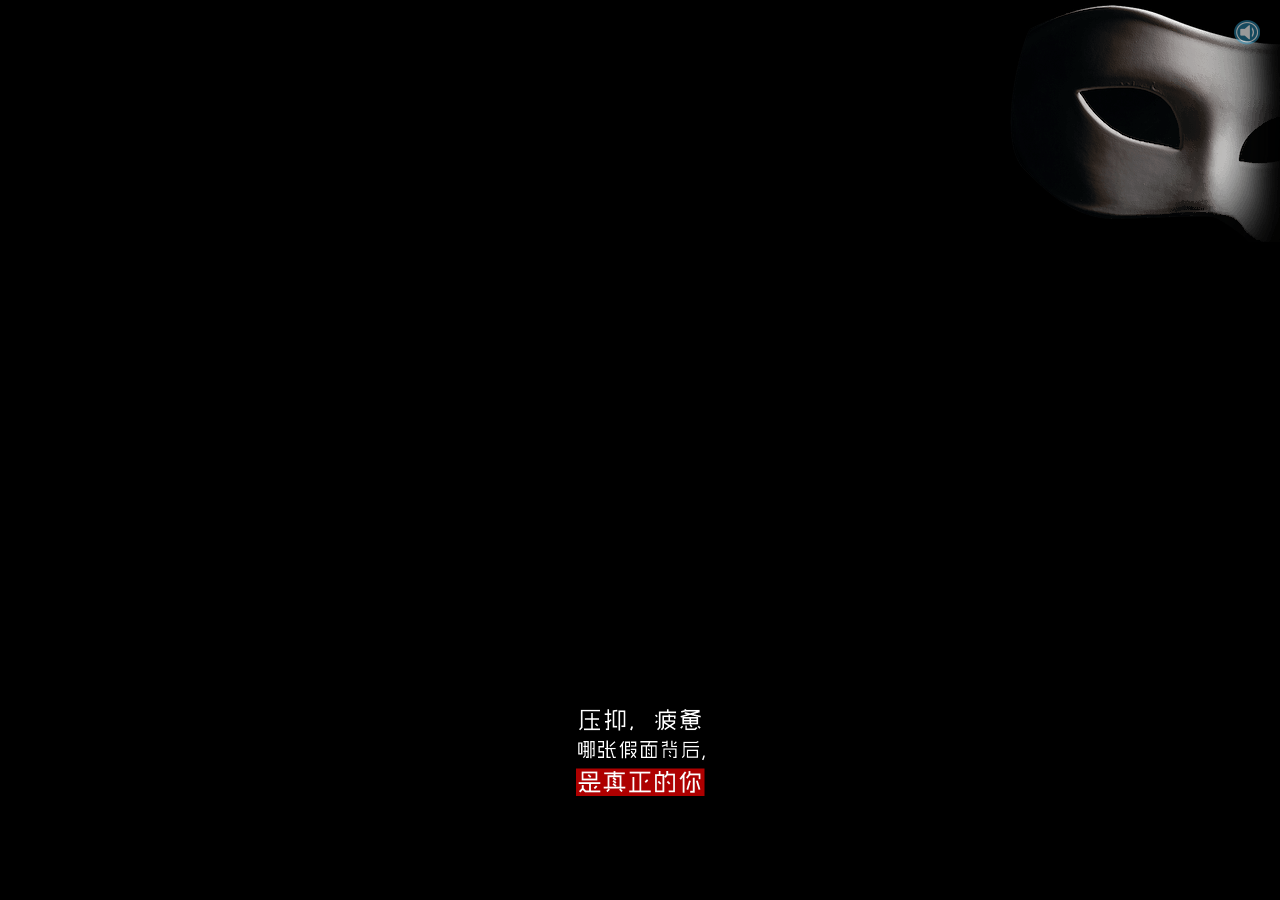
<file: broken/index.html>
<!DOCTYPE html>
<html>
<head>
    <meta charset="utf-8">
    <meta name="viewport"
          content="width=device-width, initial-scale=1.0, minimum-scale=1.0, maximum-scale=1.0, user-scalable=no">
    <meta name="format-detection" content="telephone=no"/>
    <meta name="apple-mobile-web-app-status-bar-style" content="black"/>
    <meta name="Description" content="活期通"/>
    <meta name="Keywords" content="活期通"/>
    <meta name="author" content="rs">
    <meta name="apple-touch-fullscreen" content="yes" />
    <meta name="apple-mobile-web-app-capable" content="yes">
    <meta name="apple-mobile-web-app-status-bar-style" content="black">
    <meta name="apple-mobile-web-app-status-bar-style" content="black">
    <title>活期通</title>
    <link href="css/page.css" rel="stylesheet" type="text/css">
</head>
<body>
<div class="wrap" id="scene">
    <div class="sec">
        <div class="bg">
            <div class="bg_sec bg01"></div>
            <div class="bg_sec bg02"></div>
            <div class="bg_sec bg03">
            </div>
            <div class="bg_sec bg04">
            </div>
            <div class="bg_sec bg05">
            </div>
        </div>
        <section class="sec01 sec01_show" id="test_aaa">

            <div class="layer" data-depth="0.8">
                <div style="position: absolute;right: 0;top:5px;" id="p1_mask">
                    <img src="img/mask.png" width="271"/>
                </div>
                <div style="position: absolute;right: 0;top:5px;display: none;" id="p1_maskb">
                    <img src="img/mask_b.png" width="271"/>
                </div>
            </div>

            <div class="p1-wcon" style="width: 100%; height: 100%;">
                <div id="p1_w1">
                    <img src="img/p1_w1.png" width="129"/>
                </div>
                <div id="p1_w2">
                    <img src="img/p1_w2.png" width="165"/>
                </div>
                <div id="p1_w3">
                    <img src="img/p1_w3.png" width="247"/>
                </div>
            </div>
            <div id="draw-grey"></div>
            <img id="broke_1" class="p1-broke" src="img/broke1.png"/>
            <img id="broke_2" class="p1-broke" src="img/broke2.png"/>

            <div class="drawing ui-corner-all" id="draw_con">
                <canvas class="broken-canvas" id="draw-reflect"></canvas>
                <canvas class="broken-canvas" id="draw-fractures"></canvas>
                <canvas class="broken-canvas" id="draw-mainline"></canvas>
                <canvas class="broken-canvas" id="draw-noise"></canvas>
            </div>
        </section>
        <section class="sec02">
            <div class="sec02_con">
                <div>
                    <img class="p2-clock" src="img/clock.png"/>
                    <img class="p2-light" src="img/p2_light.png"/>
                    <div class="p2-clockd"><img width="55px;" src="img/clock_d.png"/></div>
                    <img class="p2-ww1" src="img/p2_w1.png"/>
                    <img class="p2-w2" src="img/p2_w2.png"/>
                    <div class="bottom-text">实际到账时间以银行为准</div>
                </div>
                <div class="layer" data-depth="0.8">
                    <div class="p2-bgc">
                        <img src="img/p2_bg.png" width="100%"/>
                    </div>
                </div>
            </div>
        </section>
        <section class="sec03">
            <div style="width: 100%;height: 100%;position:relative;">
                <div>
                    <div class="p3-ncon">
                        <div id="p3_n_1" style="margin-right: 3px;" class="p3-n-u"></div>
                        <div id="p3_n_2" style="margin-right: 3px;" class="p3-n-u"></div>
                        <div id="p3_n_3" style="margin-right: 3px;" class="p3-n-u"></div>
                        <div id="p3_n_4" style="margin-right: 3px;" class="p3-n-u"></div>
                        <div id="p3_n_w" class="p3-n-u">
                            <span>万</span>
                        </div>
                    </div>
                    <img class="p3-ww1" src="img/p3_w1.png"/>
                    <img class="p3-w2" src="img/p3_w2.png"/>
                </div>
                <div class="layer" data-depth="0.8">
                    <div class="p2-bgc">
                        <img src="img/p2_bg.png" width="100%"/>
                    </div>
                </div>
            </div>
        </section>
        <section class="sec04 ">
            <div style="width: 100%;height: 100%;position:relative;">
                <div>
                    <img class="p4-bb p4-b1" src="img/p4_b1.png"/>
                    <img class="p4-bb p4-b2" src="img/p4_b2.png"/>
                    <img class="p4-bb p4-b3" src="img/p4_b3.png"/>
                    <img class="p4-ww1" src="img/p4_w1.png"/>
                    <img class="p4-w2" src="img/p4_w2.png"/>
                </div>
                <div class="layer" data-depth="0.8">
                    <div class="p2-bgc">
                        <img src="img/p2_bg.png" width="100%"/>
                    </div>
                </div>
            </div>
        </section>
        <section class="sec05 ">
            <div style="width: 100%;height: 100%;position:relative;">
                <div>
                    <img class="p5-p1" src="img/p5_p1.png"/>
                    <img class="p5-ww1" src="img/p5_w1.png"/>
                    <a class="p5-link" id="down_link" target="_blank">
                        <img class="p5-w2" src="img/p5_w2.png"/>
                    </a>
                </div>
                <div class="p2-bgc">
                    <img src="img/p2_bg.png" width="100%"/>
                </div>
                <div class="bottom-text">货币基金不等同于银行存款<br/>基金有风险，投资需谨慎</div>
            </div>
        </section>
    </div>
</div>

<div class="p-next" id="c_next"><img src="img/next.png" width="39"/></div>
<audio id="audioSource" autoplay="autoplay" preload="auto" loop="loop">
</audio>
<div id="music_c" data-s="0"></div>
</body>
<script src="js/page.min.js"></script>
<script src="http://www.chinaamc.com/portal/cn/js/dcs_tag.js"></script>
<script type="text/javascript">
    $(document).ready(function() {
        if(/iphone/i.test(window.navigator.userAgent)){
            $('#audioSource').append('<source src="img/AAmusic0730.mp3" type="audio/mp3">');
        }else{
            $('#audioSource').append('<source src="img/AAmusic0730.ogg" type="audio/ogg">');
        }
        $('#music_c').css('background-image', 'url(img/music_on.png)');
        $('#music_c').on('click', function() {
            if($(this).data('s') == '0') {
                $('#audioSource')[0].play();
                $('#music_c').css('background-image', 'url(img/music_on.png)');
                $(this).data('s', '1')
            } else {
                $('#audioSource')[0].pause();
                $('#music_c').css('background-image', 'url(img/music_off.png)');
                $(this).data('s', '0')
            }
        });
        $('#audioSource')[0].play();
        $('#down_link').on('click', function() {
            location.href = 'http://www.chinaamc.com/yingxiao/wsjy/sms/h.html';
        });
    });
    function onBridgeReady() {
        var mainTitle="你想活的痛快么？",
            mainDesc="点击进去，痛快淋漓！享受摔手机的快感！",
            mainURL=location.href,
            mainImgUrl="http://magesun.github.io/broken/img/share.png"; // todo 替换 绝对地址

        //转发朋友圈
        WeixinJSBridge.on("menu:share:timeline", function(e) {
            var data = {
                img_url:mainImgUrl,
                img_width: "120",
                img_height: "120",
                link: mainURL,
                //desc这个属性要加上，虽然不会显示，但是不加暂时会导致无法转发至朋友圈，
                desc: mainDesc,
                title: mainTitle
            };
            WeixinJSBridge.invoke("shareTimeline", data, function(res) {
                WeixinJSBridge.log(res.err_msg)
            });
        });
        //同步到微博
        WeixinJSBridge.on("menu:share:weibo", function() {
            WeixinJSBridge.invoke("shareWeibo", {
                "content": mainDesc,
                "url": mainURL
            }, function(res) {
                WeixinJSBridge.log(res.err_msg);
            });
        });
        //分享给朋友
        WeixinJSBridge.on('menu:share:appmessage', function(argv) {
            WeixinJSBridge.invoke("sendAppMessage", {
                img_url: mainImgUrl,
                img_width: "120",
                img_height: "120",
                link: mainURL,
                desc: mainDesc,
                title: mainTitle
            }, function(res) {
                WeixinJSBridge.log(res.err_msg)
            });
        });
    };
    //执行
    document.addEventListener('WeixinJSBridgeReady', function() {
        onBridgeReady();
    });

</script>

</html>
</file>
<file: broken/css/page.css>
html{font-size: 16px; height:100%}
body,p,h1,h2,dl,dt,dd{
    margin: 0;padding: 0;font-size: 1rem;color: #FFF;
    background-color: #000000;
}
img{border:0;}
a,button,input{-webkit-tap-highlight-color:rgba(255,0,0,0);}
ol,ul{list-style:none;}
.hid{width:0;height:0;overflow:hidden;text-indent:-9999px;}
body{font-family: Helvetica; height:100%;}
section{display: block;}

.wrap h1,.sec01 h2{display: none;}
.wrap{position: relative; height:100%;width: 100%;overflow: hidden;}

.bg{position: absolute;left: 0;top: 0;width: 100%;height: 100%;z-index:1;}
.bg .bg_sec{width: 100%;float: left;position: relative;overflow: hidden;}

.sec{z-index: 1;position: absolute;left: 0;top: 0;width: 100%;height: 100%;-webkit-transition:all 0.3s linear;-webkit-transform:translateY(0px);transition:all 0.3s linear;transform:translateY(0px);-webkit-backface-visibility:hidden;}
.sec section{overflow: hidden;position: relative;width: 100%;z-index: 3;-webkit-backface-visibility:hidden;}
.drag{-webkit-transition:none;transition:none;}

.bg_sec{background-color: #000000;}

.sec01{overflow: hidden;z-index: 3;}

.start{-webkit-animation: opa_btm 1.5s ease-in-out;animation: opa_btm 1.5s ease-in-out;}
@-webkit-keyframes opa_btm {0%,25% {opacity: 0;-webkit-transform: translate(0,20px);}}
@keyframes opa_btm {0%,25% {opacity: 0;transform: translate(0,20px);}}
.start b{-webkit-animation: start 1.5s infinite ease-in-out;animation: start 1.5s infinite ease-in-out;}
@-webkit-keyframes start {0%,30% {opacity: 0;-webkit-transform: rotate(180deg) translate(0,-10px);}60% {opacity: 1;-webkit-transform: rotate(180deg) translate(0,0);}100% {opacity: 0;-webkit-transform: rotate(180deg) translate(0,5px);}}
@keyframes start {0%,30% {opacity: 0;transform: rotate(180deg) translate(0,-10px);}60% {opacity: 1;transform: rotate(180deg) translate(0,0);}100% {opacity: 0;transform: rotate(180deg) translate(0,5px);}}

.p-next{
    position: absolute;
    bottom: 20px;
    left: 50%;
    width: 39px;
    height: 39px;
    margin-left: -20px;
    -webkit-animation: nextani 2s linear 0 infinite;
    display: none;
}
@-webkit-keyframes nextani {
    0% {-webkit-transform: translate(0,0px);}
    50% {-webkit-transform: translate(0,10px);}
    100% {-webkit-transform: translate(0,0px);}
}

/* p1 --------- p1 */
.drawing{
    position: absolute;
    top: 0;
    left: 0;
    width: 100%;height: 100%;
}
.drawing > * {
    position: absolute;
    top: 0;
    left: 0;
    width: 100%;height: 100%;
}
.p1-broke{
    position: absolute;
    top: 0;
    left: 0;
    width: 100%;height: 100%;display: none;
}
.p1-wcon>div{
    position: absolute;
    left: 50%;
    bottom: -400px;
    -webkit-transition: all 500ms linear;
}
.p1-wcon div.hide{
    opacity: 0;
}
#p1_w1{
    margin-left:-64px;
}
#p1_w1.up{
    -webkit-transform: translate3d(0, -500px, 0);
}
#p1_w2{
    margin-left:-82px;
}
#p1_w2.up{
    -webkit-transform: translate3d(0, -500px, 0);
}
#p1_w3{
    margin-left:-123px;
}
#p1_w3.up{
    -webkit-transform: translate3d(0, -500px, 0);
}

#draw-grey {
    position: absolute;
    top: 0;
    left: 0;
    background-color: #000000;
    opacity: 0.5;
    width: 100%; height:100%;
    display: none;
}

/* p2 --------- p2 */
.p2-clock{
    width: 140px;
    position:absolute;
    top:87px;
    left: 50%;
    margin-left: -70px;
}
.p2-ww1{
    top: 290px;
    width: 126px;
    position:absolute;
    left: 50%;
    margin-left: -63px;
}
.p2-clockd{
    width: 55px;
    height: 7px;
    position:absolute;
    top: 195px;
    left: 50%;
    margin-left: -6px;
    -webkit-transform: rotate(0deg);
    -webkit-transform-origin: 3px 11px;
    -webkit-transition: -webkit-transform 500ms linear 800ms;
}
.sec02_show .p2-clockd{
    -webkit-transform: rotate(270deg);
}
.p2-bgc{
    width: 100%;
    height: 100%;
}
.p2-w2{
    width: 221px;
    height: 43px;
    position:absolute;
    bottom: 0px;
    left: 50%;
    margin-left: -110px;
    -webkit-transition: -webkit-transform 500ms linear 300ms;
}
.sec02_show .p2-w2{
    -webkit-transform: translate3d(0, -80px, 0);
}
.p2-light{
    width: 387px;
    height: 154px;
    position:absolute;
    top: 159px;
    left: 50%;
    margin-left: -212px;
    opacity: 1;
}

.sec02_show .p2-light{
    -webkit-animation: p2light 2s linear 0 infinite;
}
.sec02_con{
    width: 100%;height: 100%;position:relative;
    visibility: hidden;
}
.sec02_show .sec02_con{
    visibility: visible;
}
@-webkit-keyframes p2light {
    0% {opacity: 1;}
    50% {opacity: 0;}
    100% {opacity: 1;}
}

/* p3 --------- p3 */
.p3-ncon{
    width: 280px;
    height: 90px;
    position: absolute;
    left: 50%;
    top: 140px;
    margin-left: -140px;
    display: -webkit-box;
    overflow:hidden;
    -webkit-perspective:1000px;
    perspective:1000px;
    -webkit-transform-style:preserve-3d;
    transform-style:preserve-3d;
}
.p3-n-u{
    -webkit-box-flex: 1;
    width: 53px;
    height: 90px;
    position:relative;
    overflow:visible;
}
.p3n_top, .p3n_btm {
    overflow:hidden;
    position:absolute;
    height:45px;
    width:53px;
}
.p3-n-u span {
    text-align:center;
    position:absolute;
    font:48px/53px Tahoma, Geneva, sans-serif;
    width:53px;
}
.p3n_top {
    background: #1b1c1c;
    border-radius:10px 10px 0 0;
    top:0;
    -webkit-transform-origin:bottom;
    transform-origin:bottom;
}
.p3n_btm {
    background:#2B2B2B;
    border-radius:0 0 10px 10px;
    -webkit-transform-origin:top;
    transform-origin:top;
    top:45px;
}
.p3n_top span{
    top: 18px;
}
.p3n_btm span{
    top:-26px;
}

.p3-ww1{
    top: 250px;
    width: 268px;
    position:absolute;
    left: 50%;
    margin-left: -134px;
}
.p3-w2{
    width: 221px;
    height: 43px;
    position:absolute;
    bottom: 0px;
    left: 50%;
    margin-left: -110px;
    -webkit-transition: -webkit-transform 500ms linear 300ms;
}
.sec03_show .p3-w2{
    -webkit-transform: translate3d(0, -80px, 0);
}

/* p4 --------- p4 */
.p4-bb{
    position: absolute;
    width: 270px;
    left: 50%;
    margin-left: -130px;
    top: -400px;
}
.p4-b1{
    -webkit-transition: -webkit-transform 500ms linear 0ms;
}
.sec04_show .p4-b1{
    -webkit-transform: translate3d(0, 440px, 0);
}
.p4-b2{
    -webkit-transition: -webkit-transform 500ms linear 600ms;
}
.sec04_show .p4-b2{
    -webkit-transform: translate3d(0, 430px, 0);
}
.p4-b3{
    -webkit-transition: -webkit-transform 500ms linear 1200ms;
}
.sec04_show .p4-b3{
    -webkit-transform: translate3d(0, 420px, 0);
}
.p4-ww1{
    position: absolute;
    width: 196px;
    left: 50%;
    margin-left: -98px;
    top: -400px;
    -webkit-transition: -webkit-transform 530ms linear 0ms;
}
.sec04_show .p4-ww1{
    -webkit-transform: translate3d(0, 675px, 0);
}

.p4-w2{
    width: 221px;
    height: 43px;
    position:absolute;
    bottom: 0px;
    left: 50%;
    margin-left: -110px;
    -webkit-transition: -webkit-transform 500ms linear 300ms;
}
.sec04_show .p4-w2{
    -webkit-transform: translate3d(0, -80px, 0);
}

/* p5 --------- p5 */
.p5-p1{
    position: absolute;
    width: 218px;
    left: 50%;
    margin-left: -109px;
    top: -400px;
    -webkit-transition: -webkit-transform 500ms linear 0ms;
}
.sec05_show .p5-p1{
    -webkit-transform: translate3d(0, 480px, 0);
}
.p5-ww1{
    width: 94px;
    position:absolute;
    bottom: 0px;
    left: 50%;
    margin-left: -47px;
    -webkit-transition: -webkit-transform 500ms linear 300ms;
}
.sec05_show .p5-ww1{
    -webkit-transform: translate3d(0, -130px, 0);
}
.p5-link{
    display: block;
    width: 176px;
    height: 50px;
    position:absolute;
    bottom: 0px;
    left: 50%;
    margin-left: -88px;
    -webkit-transition: -webkit-transform 500ms linear 300ms;
}
.p5-w2{
    width: 176px;
    height: 50px;
}
.sec05_show .p5-link{
    -webkit-transform: translate3d(0, -65px, 0);
}


#container{width:100%;height:160px; }
@media screen and (max-height: 415px) {

}
#music_c{
    position: fixed;
    right: 20px;
    top: 20px;
    background-size: 26px 25px;
    width: 26px;
    height: 25px;
    z-index: 9999;
    background-repeat: no-repeat;
}
.bottom-text{
    position: absolute;
    text-align: center;
    left: 0;
    width: 100%;
    bottom: 10px;
    font-size: 10px;
    color: #999;
}
</file>
